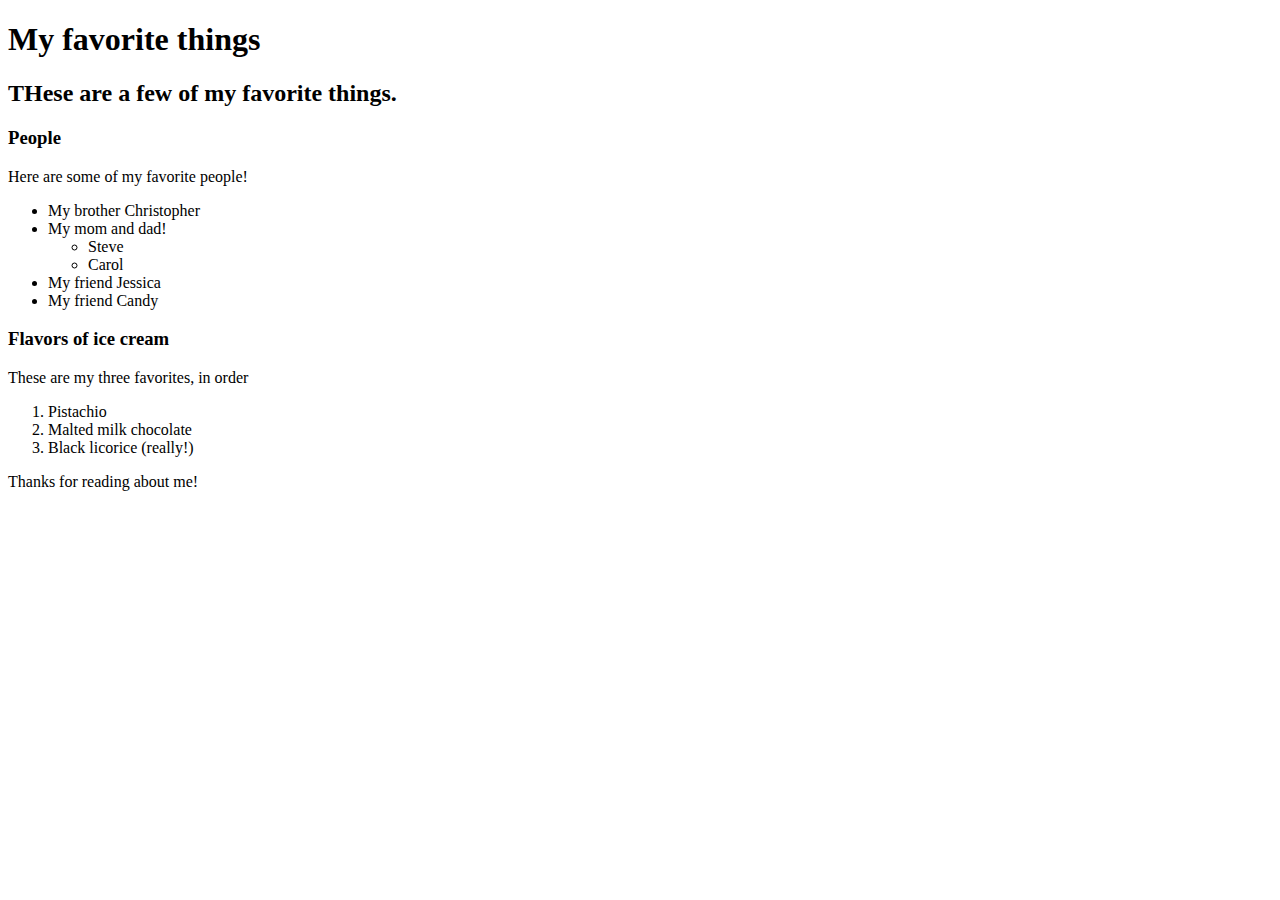
<file: index.html>
<!DOCTYPE html>
<html>
    <head>
        <title>Michael's favorite things</title>
    </head>
    <body>
        <h1>My favorite things</h1>
        <h2>THese are a few of my favorite things.</h2>

        <h3>People</h3>
        <p>Here are some of my favorite people!</p>
        <ul>
            <li>My brother Christopher</li>
            <li>My mom and dad!
            <ul>
                <li>Steve</li>
                <li>Carol</li>
            </ul>
            </li>
            <li>My friend Jessica</li>  
            <li>My friend Candy</li>
        </ul>

        <h3>Flavors of ice cream</h3>
        <p>These are my three favorites, in order</p>
        <ol>
            <li>Pistachio</li>
            <li>Malted milk chocolate</li>
            <li>Black licorice (really!)</li>
        </ol>

        <p>Thanks for reading about me!</p>  
    </body>
</html>
</file>
